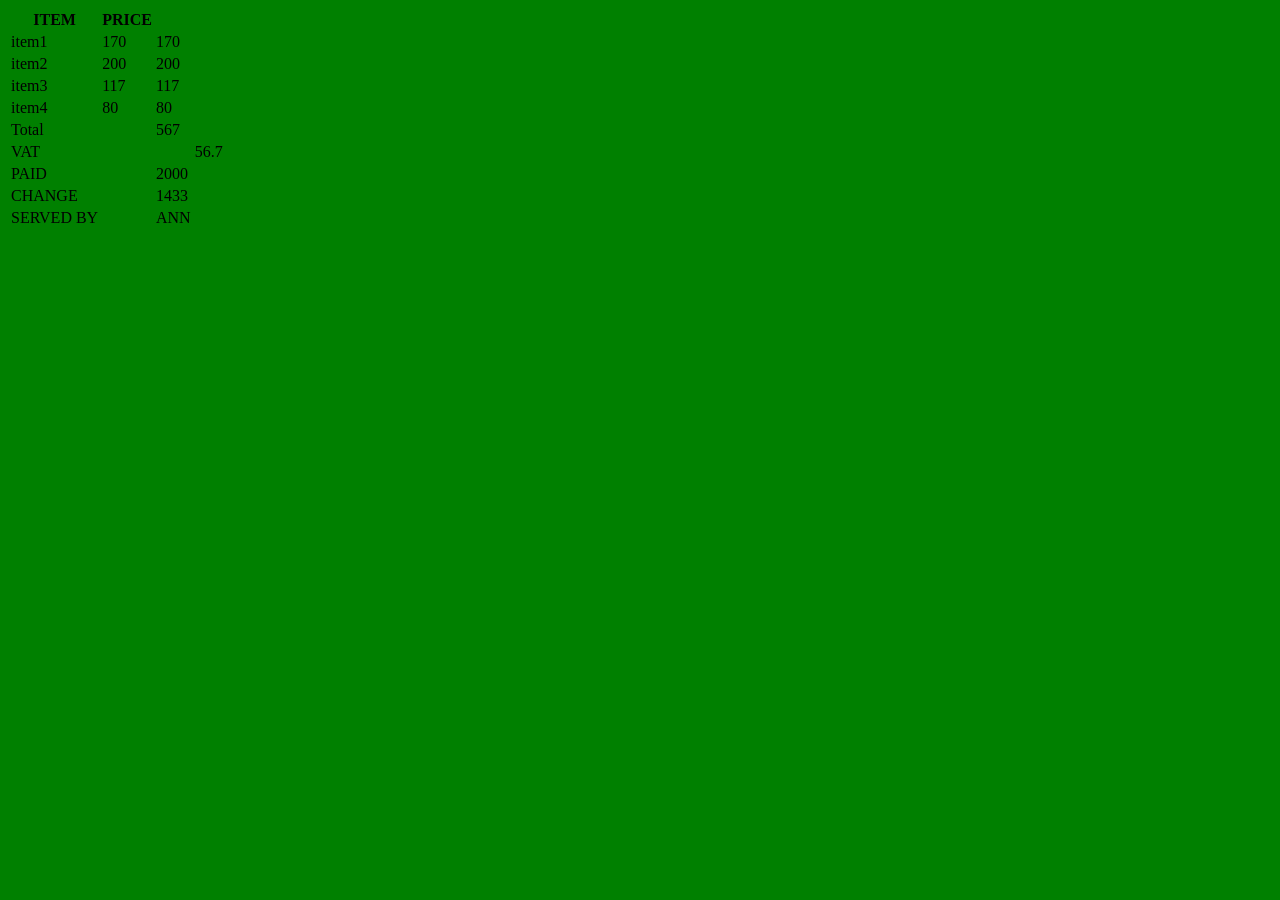
<file: developer💕/INDEX.html>
<!DOCTYPE html>
<html>
    <head><title>SUPERMARKET</title>
    </head>
    <body style="background-color: green;">
        <table>
    <tr><th>ITEM</th><th>PRICE</th></tr>
    <tr><td>item1</td><td>170</td><td id="I1"></td></tr>
    <tr><td>item2</td><td>200</td><td id="I2"></td></tr>
    <tr><td>item3</td><td>117</td><td id="I3"></td></tr>
    <tr><td>item4</td><td>80</td><td id="I4"></td></tr>
    <tr><td>Total</td><td></td><td id="TT"></td></tr>
    <tr><td>VAT</td><td></td><td id="VT"><td id="RS"></td></tr>
    <tr><td>PAID</td><td></td><td id="PD"></td></tr>
    <tr><td>CHANGE</td><td></td><td id="CH"></td></tr>
    <tr><td>SERVED BY</td><td></td><td id="SB"></td></tr>
        </table>
        <script src="SCRIPT.js"></script>
    </body>
</html>
</file>
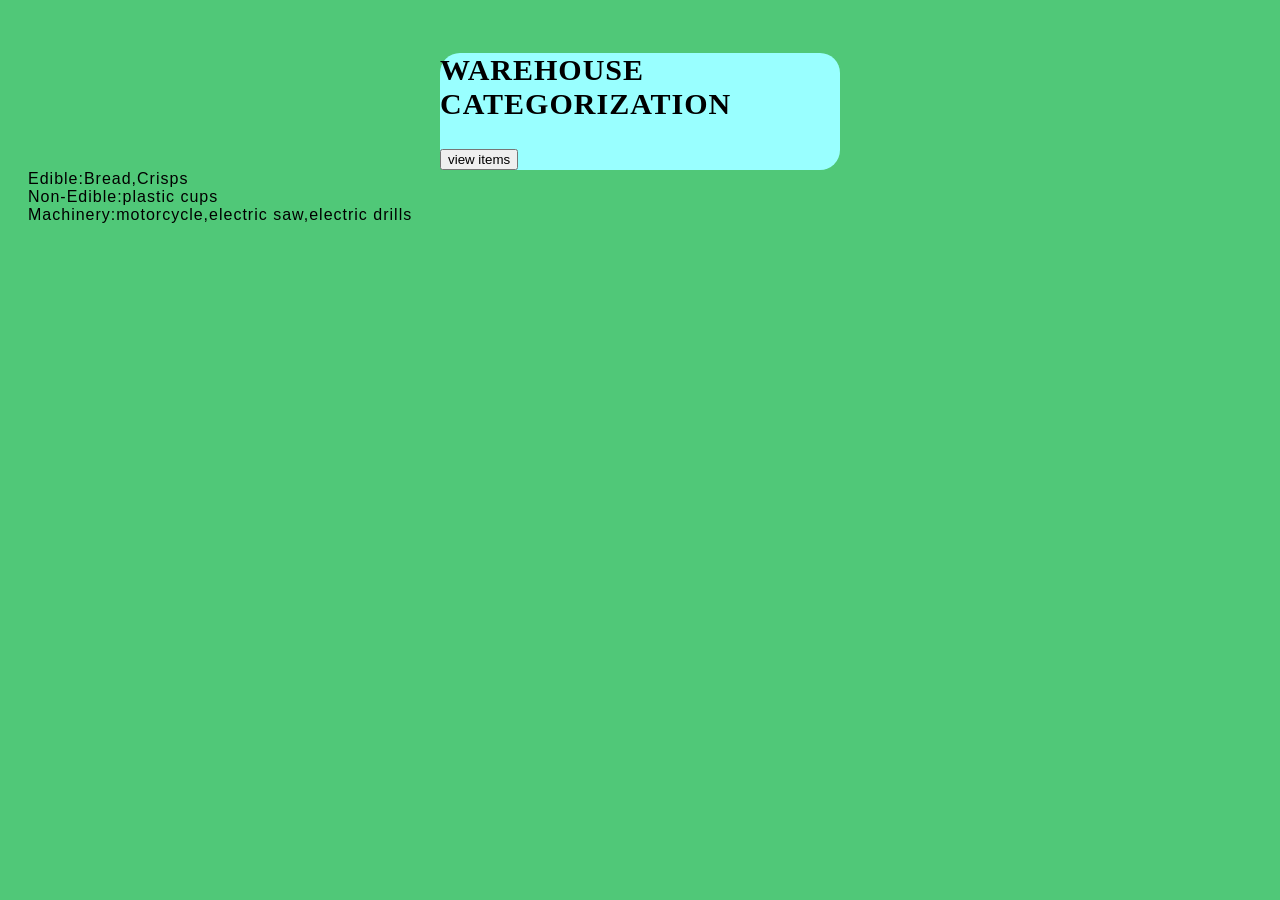
<file: classwork/developer😁/index.html>
<!DOCTYPE html>
<head>
    <title>WAREHOUSE STORES</title>
    <link rel="stylesheet"href="index.css">
</head>
<body>
    <div class="container">
    <h2>WAREHOUSE CATEGORIZATION</h2>
    <button><a href="#"></a>view items</button>
</div>
<script src="index.js"></script>    
</body>
</html>
</file>
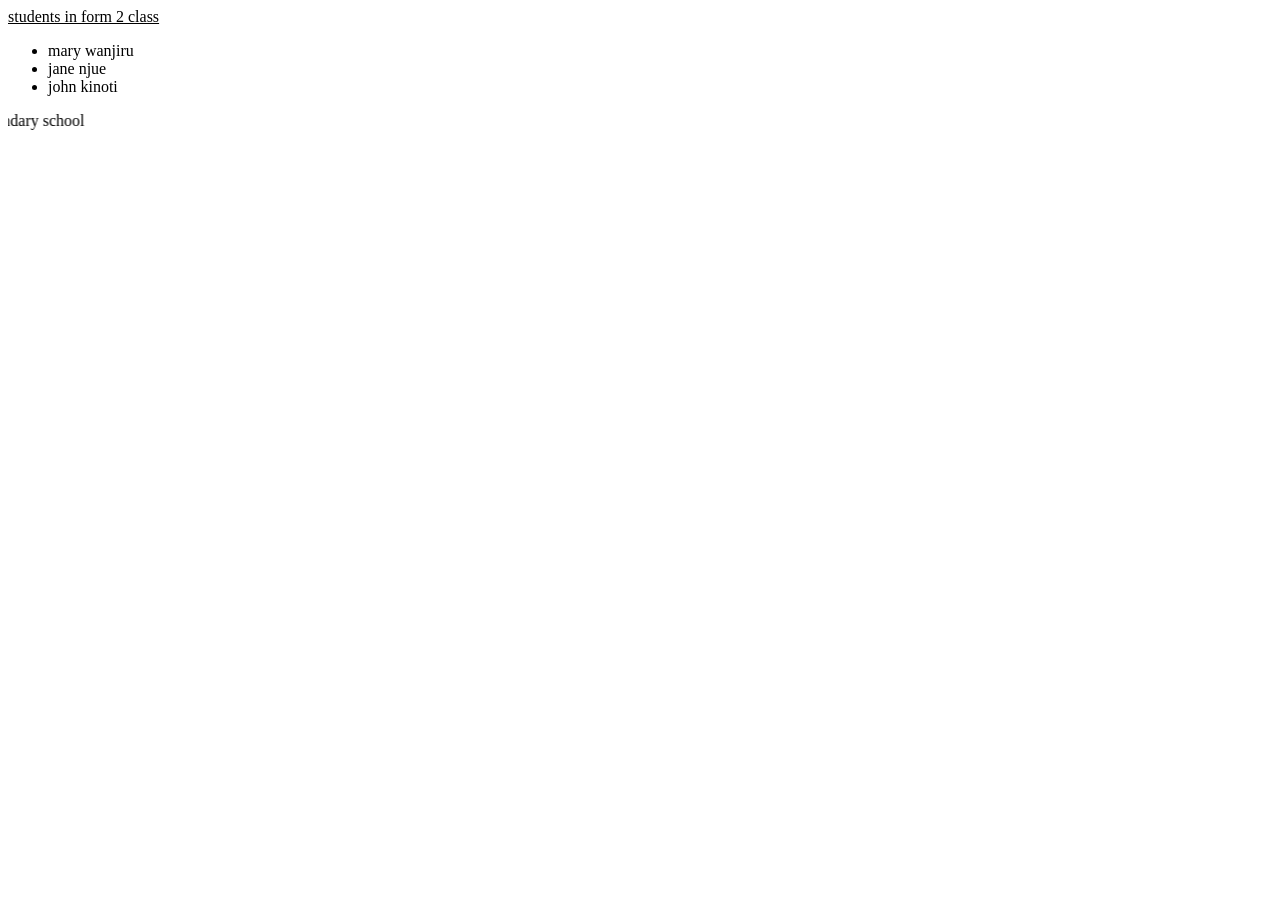
<file: example.html>
<html>
<head>
</head>
<body>
<h><u>students in form 2 class</u></h>
<ul>   
<li>mary wanjiru</li>
<li>jane njue</li>
<li>john kinoti</li>
</ul>
<marquee direction="right">pangani day secondary school</marquee>
</body>
</html>           
</file>
<file: classwork/developer😁/index.css>
body{
    background-color:#50C878;
    padding: 20PX;
    font-family: sans-serif;
    letter-spacing: 1px;
    color: #000;
}
.container{
    font-size: 20px;
    font-family: algerian;
    background-color:#99FFFF;
    width: 400px;
    border-radius: 20px;
    margin: auto;
}
</file>
